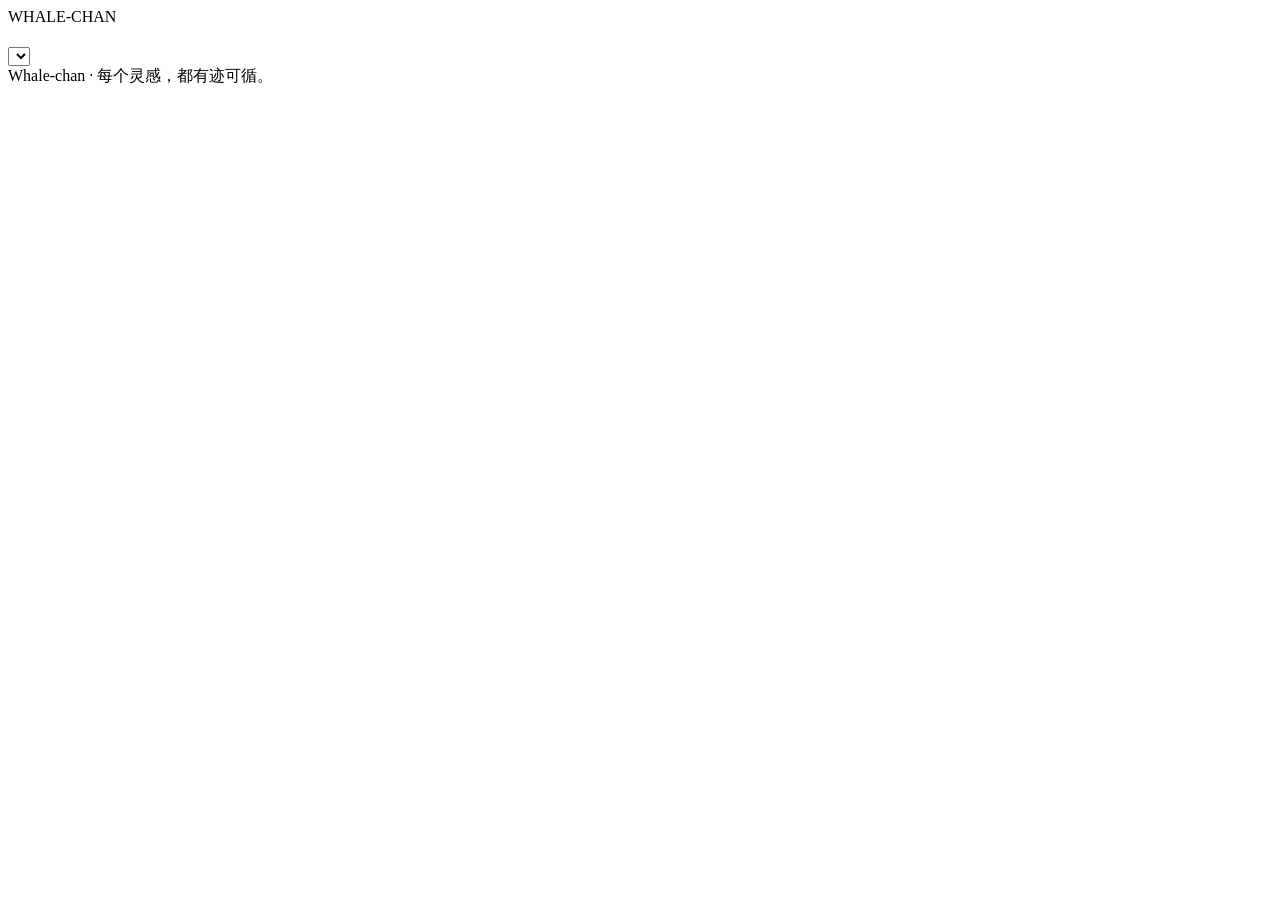
<file: skills/whalechan-image-character/assets/gallery/index.html>
<!doctype html>
<html lang="zh-CN">
<head>
<meta charset="utf-8">
<meta name="viewport" content="width=device-width, initial-scale=1">
<title>Whale-chan · Preview Gallery</title>
<style>/* GALLERY_CSS */</style>
</head>
<body>
<header class="masthead"><div class="masthead-title"><span class="brand">WHALE-CHAN</span><h1 id="page-title"></h1></div><div id="page-stats" class="stats"></div><select id="language-toggle" class="language-toggle" aria-label="Language"></select></header>
<main id="app"></main>
<footer class="page-footer" data-i18n="footer">Whale-chan · 每个灵感，都有迹可循。</footer>
<dialog id="lightbox" aria-label="图片预览">
<header class="lb-top">
<div class="lb-title"><span id="lightbox-title"></span><span id="image-position" class="lb-position" aria-live="polite"></span></div>
<div class="lb-tools">
<span class="lb-zoom"><button id="zoom-out" type="button" data-i18n-title="zoomOut" data-i18n-label="zoomOut">−</button><button id="size-toggle" type="button" data-i18n-title="zoomToggle">适应</button><button id="zoom-in" type="button" data-i18n-title="zoomIn" data-i18n-label="zoomIn">+</button></span>
<button id="compare-toggle" type="button" aria-pressed="false" data-i18n="compare" data-i18n-title="compareTitle">对照原图</button>
<button id="info-toggle" type="button" aria-expanded="false" aria-controls="lightbox-info" data-i18n="imageDetails" data-i18n-title="detailsTitle">图片详情</button>
<button id="close-lightbox" type="button" aria-label="关闭预览" data-i18n-title="closeTitle">✕</button>
</div>
</header>
<div id="lightbox-main" class="lb-main">
<aside id="lightbox-compare" class="lb-compare"></aside>
<div id="image-stage" class="lb-stage" tabindex="-1"><img id="large-image" alt="" draggable="false"><button id="previous" class="lb-arrow previous" type="button" data-i18n-title="previous" data-i18n-label="previous">‹</button><button id="next" class="lb-arrow next" type="button" data-i18n-title="next" data-i18n-label="next">›</button><div id="lightbox-hint" class="lb-hint gone" data-i18n="viewerHint"></div></div>
<aside id="lightbox-info" class="lb-info"></aside>
</div>
<nav id="lightbox-strip" class="lb-strip" data-i18n-label="collection"></nav>
</dialog>
<noscript>请启用 JavaScript，以浏览图册和打开图片预览。 / Enable JavaScript to browse the gallery and open image previews.</noscript>
<script id="gallery-data" type="application/json">GALLERY_DATA</script>
<script>/* GALLERY_JS */</script>
</body>
</html>
</file>
